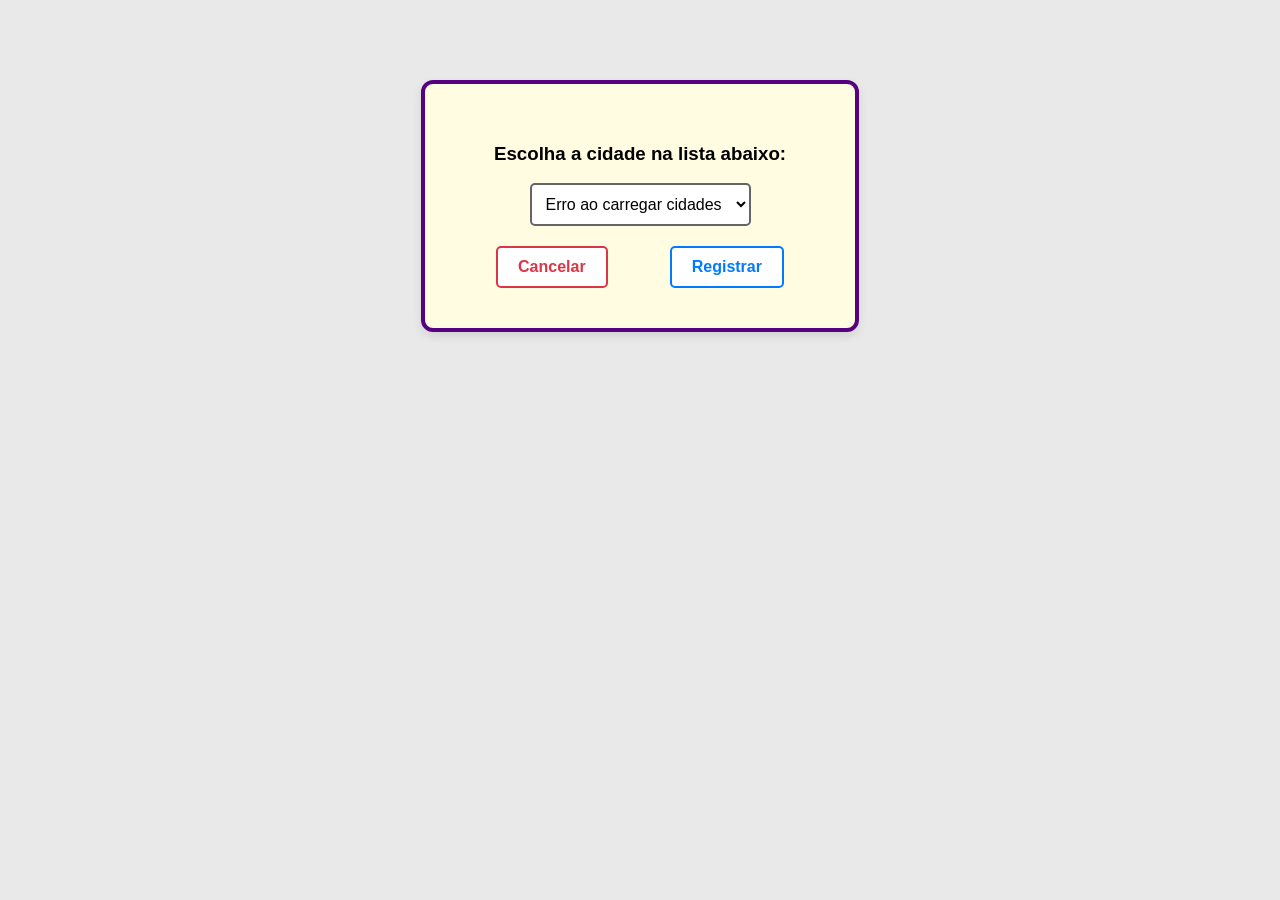
<file: Frontend/cadastro_cidade.html>
<!-- Página para o cadastro de uma nova cidade, fiz uma integração com a API do Ibge para exibir um dropdown somente com cidades existentes -->

<!DOCTYPE html>
<html lang="pt-BR">
<head>
    <meta charset="UTF-8">
    <title>Cadastrar Nova Cidade</title>
    <link rel="stylesheet" href="src/styles.css"> <!-- Referênciando o arquivo de estilos -->
</head>
<body>

    <div class="caixa-formulario">
        <h3>Escolha a cidade na lista abaixo:</h3>
        
        <select id="select-cidade">
            <option value="">Carregando cidades do IBGE...</option>
        </select>

        <div class="container-botoes">
            <button id="btn-cancelar" onclick="window.location.href='index.html'">Cancelar</button>
            <button id="btn-registrar">Registrar</button>
        </div>

        <div id="aviso-erro">A cidade já está cadastrada no sistema</div>
    </div>

    <script>
        // carregando as cidades do IBGE ao abrir a página
        document.addEventListener('DOMContentLoaded', async () => {
            const dropdown = document.getElementById('select-cidade');
            try {
                // Busca a lista do Brasil todo por meio de uma API pública
                const resposta = await fetch('https://servicodados.ibge.gov.br/api/v1/localidades/municipios');
                const cidades = await resposta.json();
                
                // Organiza a lista em ordem alfabética (A-Z)
                cidades.sort((a, b) => a.nome.localeCompare(b.nome));
                
                dropdown.innerHTML = '<option value="">Selecione uma cidade</option>';
                
                // Preenche o dropdown com os nomes
                cidades.forEach(cidade => {
                    const opcao = document.createElement('option');
                    opcao.value = cidade.nome;
                    opcao.textContent = cidade.nome;
                    dropdown.appendChild(opcao);
                });
            } catch (erro) {
                dropdown.innerHTML = '<option value="">Erro ao carregar cidades</option>';
            }
        });

        // A ação do Botão Registrar
        document.getElementById('btn-registrar').addEventListener('click', async () => {
            const nomeCidadeEscolhida = document.getElementById('select-cidade').value;
            const divAviso = document.getElementById('aviso-erro');
            
            // Esconde o aviso sempre que clicar, para resetar
            divAviso.style.display = 'none'; 

            if (nomeCidadeEscolhida === "") {
                divAviso.textContent = "Por favor, selecione uma cidade na lista";
                divAviso.style.display = 'block';
                return; // Para a execução aqui
            }

            try {
                // Envia a cidade para a API do Python (Flask)
                const resposta = await fetch('http://127.0.0.1:5000/cidades', {
                    method: 'POST',
                    headers: { 'Content-Type': 'application/json' },
                    body: JSON.stringify({ nome: nomeCidadeEscolhida }) //Transformando em um arquivo JSON para ser aceito
                });

                const dados = await resposta.json();

                // Verifica o Status Code que o Python devolveu
                if (resposta.status === 201) {
                    alert(dados.mensagem); // Alert de sucesso
                    window.location.href = 'index.html'; // Volta pra home
                
                } else if (resposta.status === 409) {
                    
                    // Erro 409 é o que configurei no Python para cidade duplicada
                    divAviso.textContent = "A cidade já está cadastrada no sistema, escolha outra e tente novamente";
                    divAviso.style.display = 'block'; // Mostra a div vermelha abaixo dos botões
                
                } else {
                    divAviso.textContent = dados.erro;
                    divAviso.style.display = 'block';
                }

            } catch (erro) {
                divAviso.textContent = "Erro ao conectar com a API";
                divAviso.style.display = 'block';
            }
        });
    </script>

</body>
</html>
</file>
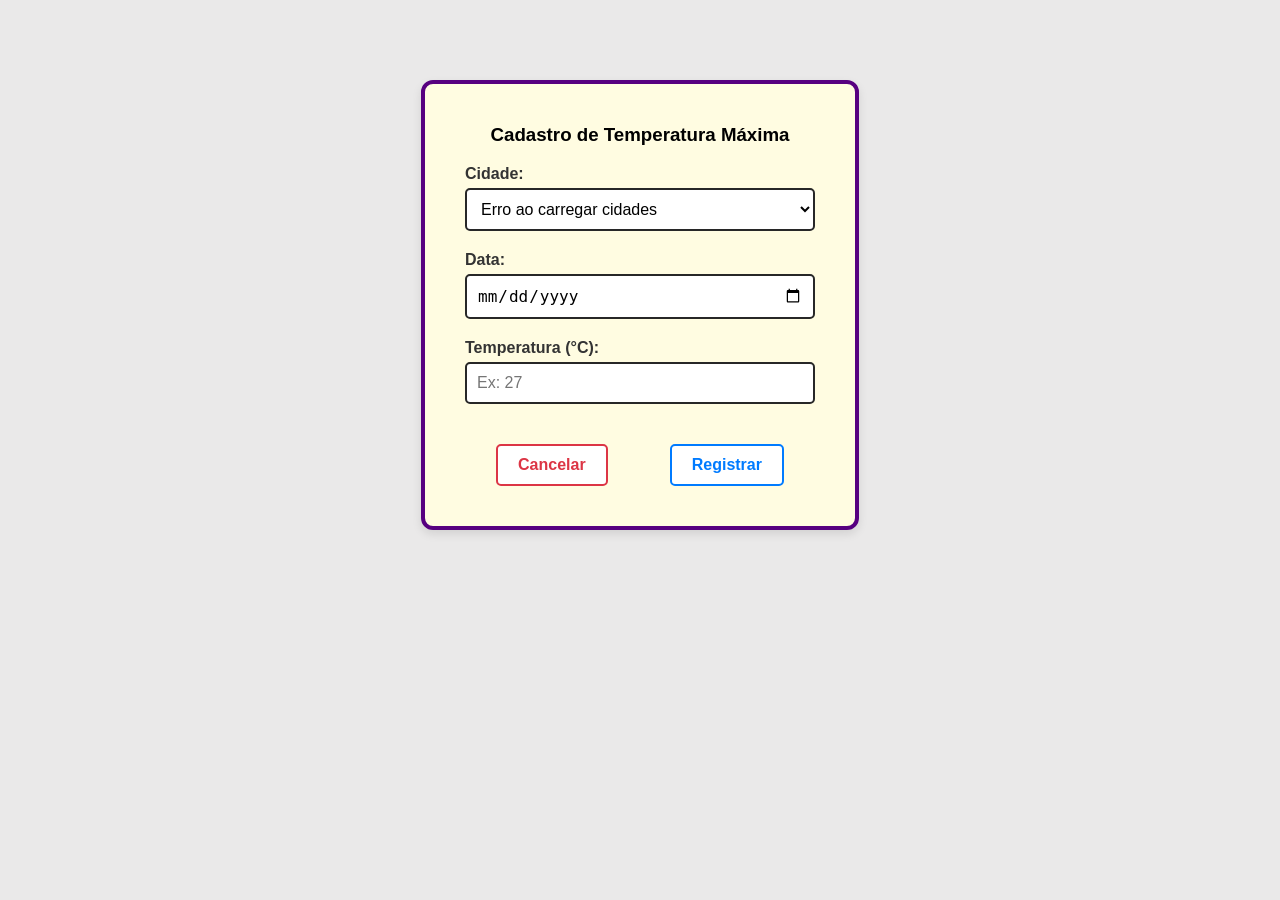
<file: Frontend/cadastro_temperatura.html>
<!-- Página para o cadastro de temperatura máxima de uma cidade -->

<!DOCTYPE html>
<html lang="pt-BR">
<head>
    <meta charset="UTF-8">
    <title>Cadastro de Temperatura</title>
    <link rel="stylesheet" href="src/styles.css"> <!-- Referenciando o arquivo de estilos externo -->
</head>
<body>

    <div class="caixa-formulario">
        <h3 class="titulo-centralizado">Cadastro de Temperatura Máxima</h3>
        
        <div class="campos-formulario">
            
            <!-- Dropdown de Cidades -->
            <label for="select-cidade">Cidade:</label>
            <select id="select-cidade">
                <option value="">Carregando cidades do banco de dados...</option>
            </select>

            <!-- Campo de Data -->
            <label for="input-data">Data:</label>
            <input type="date" id="input-data">

            <!-- Campo de Temperatura -->
            <label for="input-temperatura">Temperatura (°C):</label>
            <input type="number" id="input-temperatura" placeholder="Ex: 27">
        </div>

        <div class="container-botoes">
            <button id="btn-cancelar" onclick="window.location.href='index.html'">Cancelar</button>
            <button id="btn-registrar">Registrar</button>
        </div>

        <!-- Div de aviso usando classes do styles.css -->
        <div id="aviso-mensagem" class="aviso-mensagem"></div>
    </div>

    <script>
        // Carregando as cidades do próprio banco de dados ao abrir a página
        document.addEventListener('DOMContentLoaded', async () => {
            
            const dropdown = document.getElementById('select-cidade');
            try {
                // Faz o GET na rota criada no Flask
                const resposta = await fetch('http://127.0.0.1:5000/cidades');
                const cidades = await resposta.json();
                
                dropdown.innerHTML = '<option value="">Selecione uma cidade</option>';
                
                // Preenche o dropdown usando o ID como 'value' e o Nome como texto visual
                cidades.forEach(cidade => {
                    const opcao = document.createElement('option');
                    opcao.value = cidade.id; // O valor que vai para o banco (cidade_id)
                    opcao.textContent = cidade.nome;
                    dropdown.appendChild(opcao);
                });
            } catch (erro) {
                dropdown.innerHTML = '<option value="">Erro ao carregar cidades</option>';
            }
        });

        // A ação do Botão Registrar
        document.getElementById('btn-registrar').addEventListener('click', async () => {
            
            // Pegando os valores dos três campos
            const cidadeId = document.getElementById('select-cidade').value;
            const dataEscolhida = document.getElementById('input-data').value;
            const temperaturaDigitada = document.getElementById('input-temperatura').value;
            
            // Validação simples no Front-end
            if (cidadeId === "" || dataEscolhida === "" || temperaturaDigitada === "") {
                mostrarAviso("Por favor, preencha todos os campos", "erro");
                return;
            }

            try {
                // Monta o JSON e envia para a API do Python (Flask)
                const resposta = await fetch('http://127.0.0.1:5000/temperaturas', {
                    method: 'POST',
                    headers: { 'Content-Type': 'application/json' },
                    body: JSON.stringify({ 
                        cidade_id: parseInt(cidadeId), 
                        data: dataEscolhida, 
                        temperatura: parseFloat(temperaturaDigitada) 
                    }) 
                });

                const dados = await resposta.json();

                // Verifica o Status Code que o Python devolveu
                if (resposta.status === 201) {
                    mostrarAviso("Temperatura registrada com sucesso", "sucesso");
                    
                    // Limpa os campos após o sucesso
                    document.getElementById('input-data').value = "";
                    document.getElementById('input-temperatura').value = "";
                    
                } else if (resposta.status === 409) {
                    mostrarAviso(dados.mensagem || "Já existe registro para esta cidade nesta data", "erro");
                
                } else {
                    mostrarAviso(dados.erro || "Ocorreu um erro ao salvar", "erro");
                }

            } catch (erro) {
                mostrarAviso("Erro ao conectar com a API", "erro");
            }
        });

        // Função para mostrar o aviso e escondê-lo depois de 10 segundos
        function mostrarAviso(mensagem, tipo) {
            const divAviso = document.getElementById('aviso-mensagem');
            
            // Define o texto e limpa classes anteriores
            divAviso.textContent = mensagem;
            divAviso.className = 'aviso-mensagem'; // Reseta para a classe base
            
            // Adiciona a classe de cor dependendo do tipo (sucesso ou erro)
            if (tipo === 'sucesso') {
                divAviso.classList.add('aviso-sucesso');
            } else {
                divAviso.classList.add('aviso-erro');
            }
            
            divAviso.style.display = 'block';

            // Esconde automaticamente após 10 segundos
            setTimeout(() => {
                divAviso.style.display = 'none';
            }, 10000);
        }
    </script>

</body>
</html>
</file>
<file: Frontend/src/styles.css>
/* Arquivo principal de estilos, válido para todas as páginas do projeto */

/* =========================================
   ESTILOS GERAIS (Base para todas as páginas)
   ========================================= */

body {
    background-color: #eae9e9; /* Amarelo bem claro */
    font-family: Arial, sans-serif;
    margin: 0;
    padding: 20px;
}

/* Padronização de todos os botões do sistema */
button {
    padding: 10px 20px;
    font-size: 16px;
    font-weight: bold;
    border-radius: 5px;
    cursor: pointer;
    background-color: white;
    transition: 0.2s; /* Efeito suave ao passar o mouse */
}

button:hover {
    opacity: 0.8; /* Dá uma leve clareada no botão ao passar o mouse */
}

select {
    padding: 10px;
    border: 2px solid #656565; /* Borda cinza padrão */
    border-radius: 5px;
    font-size: 16px;
    background-color: #ffffff;
}

/* =========================================
   ESTILOS DA HOME PAGE (Dashboard principal)
   ========================================= */
.container-dashboard {
    max-width: 900px; /* Mantém tudo alinhado e evita que estique em telas muito largas */
    margin: 0 auto;   /* Centraliza o bloco do dashboard no meio da tela */
}

.titulo-principal {
    text-align: center;
    color: #333;
    margin-bottom: 40px;
}

.controles-dashboard {
    display: flex;
    justify-content: space-between;
    margin-bottom: 30px;
}

.botoes-esquerda, .listas-direita {
    display: flex;
    gap: 15px; /* Cria um espaçamento cirúrgico entre os botões/selects vizinhos */
}

#btn-cadastrar-cidade {
    border: 2px solid #28a745;
    color: #28a745;
}

#btn-nova-temp {
    border: 2px solid #007bff;
    color: #007bff;
}

.quadro-dashboard {
    background-color: #fffce1; /* Fundo num tom de amarelo diferente */
    border: 3px solid rgb(0, 0, 0);
    border-radius: 12px;
    padding: 30px;
    min-height: 300px;
    box-shadow: 0px 4px 10px rgba(0, 0, 0, 0.1);
}

.quadro-dashboard h2 {
    text-align: center;
    margin-top: 0;
    color: #333;
    border-bottom: 2px solid #959595; /* Uma linhazinha sutil embaixo do título */
    padding-bottom: 10px;
}

.quadro-dashboard ul {
    list-style-type: none; /* Remove as bolinhas padrão da lista HTML */
    padding: 0;
}

.quadro-dashboard li {
    display: flex;
    align-items: center;
    padding: 15px 10px;
    border-bottom: 1px solid #eee;
    font-size: 18px;
    color: #555;
}

/* Estilo da bolinha de indicação do ranking */
.bolinha-ranking {
    width: 12px;
    height: 12px;
    border-radius: 50%;
    margin-right: 15px;
    flex-shrink: 0; /* Evita que a bolinha amasse em textos longos */
}

/* Progressão de cores: do laranja escuro (mais quente) para o claro */
.ranking-1 { background-color: #d35400; }
.ranking-2 { background-color: #e67e22; }
.ranking-3 { background-color: #f39c12; }
.ranking-4 { background-color: #fd9644; }
.ranking-5 { background-color: #feb236; }
.ranking-6 { background-color: #ffc46b; }
.ranking-7 { background-color: #ffd194; }
.ranking-8 { background-color: #ffdfba; }
.ranking-9 { background-color: #ffecd2; }
.ranking-10 { background-color: #fff5e6; }

/* =========================================
   ESTILOS DO FORMULÁRIO (Páginas de Cadastro)
   ========================================= */
.caixa-formulario {
    background-color: #fffce1; 
    border: 4px solid #570080;
    border-radius: 12px; 
    padding: 40px;
    text-align: center;
    width: 350px;
    box-shadow: 0px 4px 10px rgba(0, 0, 0, 0.1); 
    
    /* usando o margin para centralizar a caixinha horizontalmente e empurrar um pouco para baixo */
    margin: 60px auto; 
}

/* Título centralizado dentro da caixa */
.titulo-centralizado {
    text-align: center;
    margin-top: 0;
}

/* Organização dos campos em coluna */
.campos-formulario {
    display: flex;
    flex-direction: column;
    text-align: left; /* Alinha os labels à esquerda para facilitar a leitura */
}

/* Gruda o rótulo (texto) ao campo de baixo */
.campos-formulario label {
    margin-bottom: 5px;
    font-weight: bold;
    color: #333;
}

/* Espaça o campo em relação ao próximo rótulo, posso agrupar eles para terem o mesmo estilo */
.campos-formulario input,
.campos-formulario select {
    padding: 10px;
    border: 2px solid #272727;
    border-radius: 5px;
    font-size: 16px;
    width: 100%;            /* Ocupa a largura total */
    box-sizing: border-box; /* Garante que a borda não faça o campo vazar */
    margin-bottom: 20px;    /* O espaço cirúrgico SÓ DEPOIS do campo */
}

.container-botoes {
    display: flex;
    justify-content: space-around; 
    margin-top: 20px;
}

#btn-cancelar {
    border: 2px solid #dc3545; 
    color: #dc3545;
}

#btn-registrar {
    border: 2px solid #007bff; 
    color: #007bff;
}

#aviso-erro {
    color: #800000;
    background-color: #f8d7da;
    padding: 10px;
    border-radius: 5px;
    margin-top: 20px;
    font-weight: bold;
    display: none; 
}

/* Estilo para avisos genéricos (usado no cadastro de temperatura) */
.aviso-mensagem {
    padding: 10px;
    border-radius: 5px;
    margin-top: 20px;
    font-weight: bold;
    display: none;
    text-align: center;
}

.aviso-sucesso {
    color: #155724;
    background-color: #d4edda;
}

.aviso-erro {
    color: #721c24;
    background-color: #f8d7da;
}

/* =========================================
   EFEITOS DE HOVER E CLIQUE (Inversão de Cores)
   ========================================= */

/* Botão Cadastrar Nova Cidade */
#btn-cadastrar-cidade:hover, #btn-cadastrar-cidade:active {
    background-color: #28a745;
    color: white;
}

/* Botão Registrar Temperatura  */
#btn-nova-temp:hover, #btn-nova-temp:active {
    background-color: #007bff;
    color: white;
}

/* Botão Cancelar */
#btn-cancelar:hover, #btn-cancelar:active {
    background-color: #dc3545;
    color: white;
}

/* Botão Registrar */
#btn-registrar:hover, #btn-registrar:active {
    background-color: #007bff;
    color: white;
}
</file>
